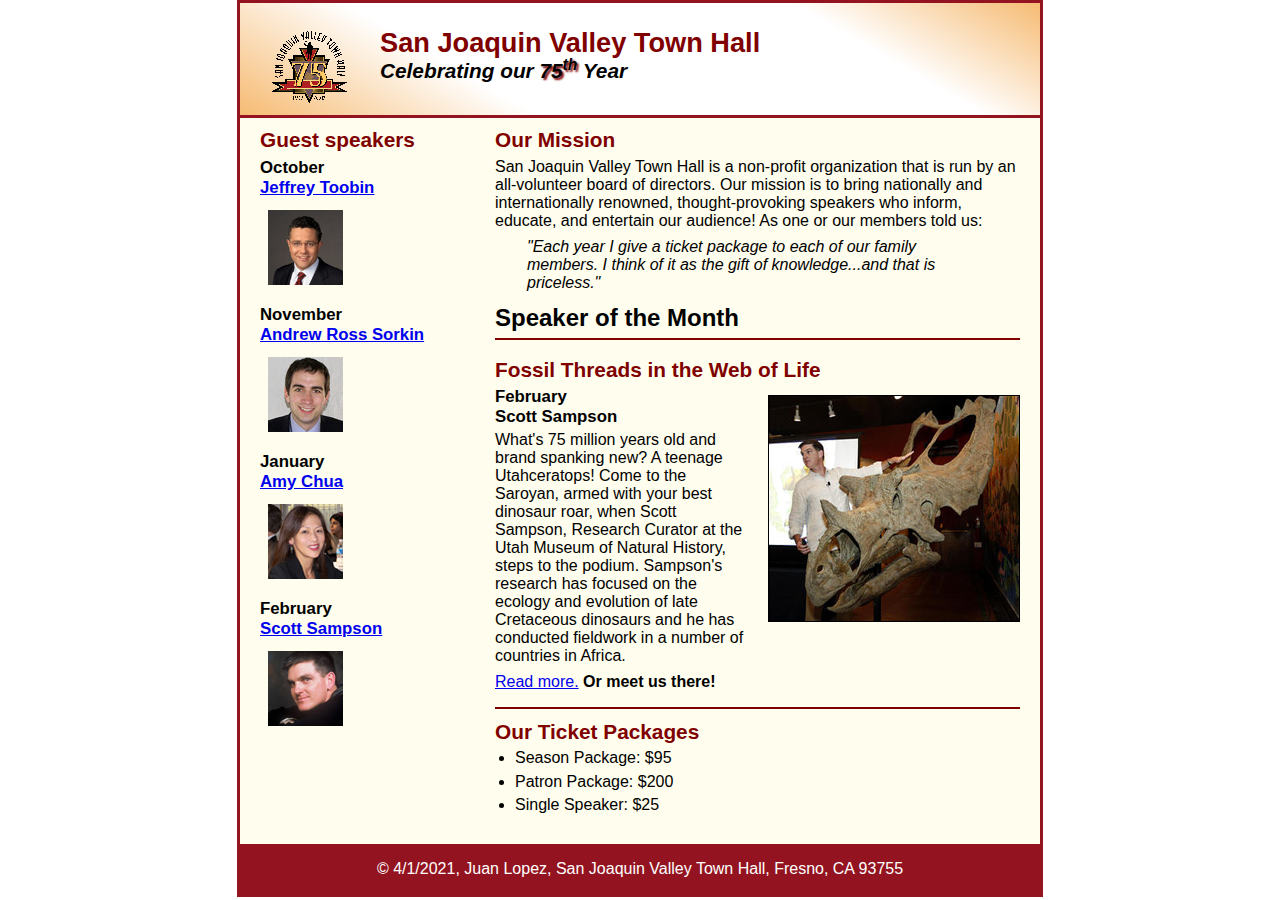
<file: index.html>
<!DOCTYPE html>
<html lang="en">

<head>
	<meta charset="utf-8">
	<title>San Joaquin Valley Town Hall</title>
	<link rel="shortcut icon" href="images/favicon.ico">
	<link rel="stylesheet" href="styles/normalize.css">
	<link rel="stylesheet" href="styles/main.css">
</head>

<body>
	<header>
		<img src="images\town_hall_logo.gif" alt="Town Hall" height=80>
		<h2>San Joaquin Valley Town Hall</h2>
		<h3>Celebrating our <span class="shadow">75<sup>th</sup></span> Year</h3>
	</header>
	<main>
		<section>
		<h2>Our Mission</h2>
		<p>San Joaquin Valley Town Hall is a non-profit organization that is run by an all-volunteer board of directors. Our mission is to bring nationally and internationally renowned, thought-provoking speakers who inform, educate, and entertain our audience! As one or our members told us:</p>
		<blockquote>"Each year I give a ticket package to each of our family members. I think of it as the gift of knowledge...and that is priceless."</blockquote>
		<h1>Speaker of the Month</h1>
		<article>
		<h2>Fossil Threads in the Web of Life</h2>
		<img src="images/sampson_dinosaur.jpg" alt="Scott Sampson with dinosaur">
		<h3>February<br>
		Scott Sampson</h3>
		<p>What's 75 million years old and brand spanking new? A teenage Utahceratops! 
		Come to the Saroyan, armed with your best dinosaur roar, when Scott Sampson, Research 
		Curator at the Utah Museum of Natural History, steps to the podium. Sampson's research 
		has focused on the ecology and evolution of late Cretaceous dinosaurs and he has conducted 
		fieldwork in a number of countries in Africa.</p>
		<p><a href="speakers/c6_sampson.html">Read more.</a>&nbsp;<b>Or meet us there!</b></p>
		</article>
		<h2>Our Ticket Packages</h2>
		<ul>
			<li>
			
				Season Package: $95
			</li>

			<li>
			
				Patron Package: $200
			</li>
			<li>
				
				Single Speaker: $25
			</li>
		</ul>
		</section>
		<aside>
		<h2>Guest speakers</h2>
		<h3>October
		<br>
		<a href="speakers\toobin.html">Jeffrey Toobin</a>
		</h3>
		<img src="images\toobin75.jpg" alt="Jeffrey Toobin photo"> 
		<h3>November <br> <a href="speakers/sorkin.html"> Andrew Ross Sorkin</a> </h3>
		<img src="images/sorkin75.jpg" alt="Andrew Ross Sorkin photo">
		<h3>January <br> <a href="speakers/chua.html">Amy Chua</a> </h3>
		<img src="images/chua75.jpg" alt="Amy Chua photo">
		<h3>February <br> <a href="speakers/c6_sampson.html">Scott Sampson</a></h3>
		<img src="images/sampson75.jpg" alt="Scott Sampson photo">
	</aside>
	</main>
	<footer>
		<p>&copy 4/1/2021, Juan Lopez, San Joaquin Valley Town Hall, Fresno, CA 93755</p>
	</footer>
</body>
</html>
</file>
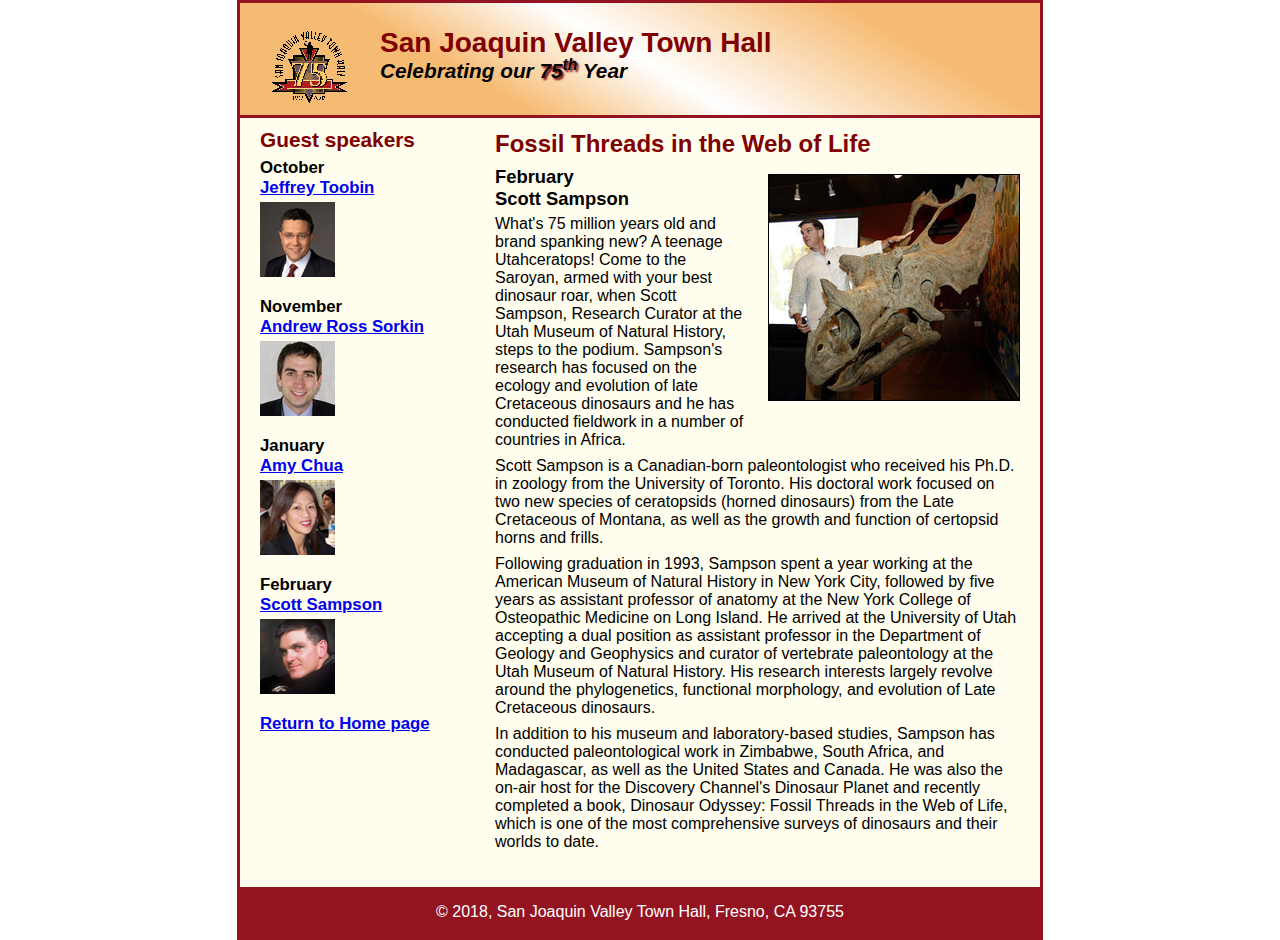
<file: speakers/c6_sampson.html>
<!DOCTYPE html>
<html lang="en">

<head>
	<meta charset="utf-8">
	<title>San Joaquin Valley Town Hall</title>
	<link rel="shortcut icon" href="../images/favicon.ico">
	<link rel="stylesheet" href="../styles/normalize.css">
	<link rel="stylesheet" href="../styles/c6_speaker.css">
</head>

<body>
	<header>
		<img src="../images/town_hall_logo.gif" alt="Town Hall logo" height="80">
		<h2>San Joaquin Valley Town Hall</h2>
		<h3>Celebrating our <span class="shadow">75<sup>th</sup></span> Year</h3>
	</header>
	<main>
		<section>
			<h1>Fossil Threads in the Web of Life</h1>
			<article>
				<img src="../images/sampson_dinosaur.jpg" alt="Scott Sampson with dinosaur">
				<h2>February<br>Scott Sampson</h2>
				<p>What's 75 million years old and brand spanking new? A teenage Utahceratops! Come to the 
				   Saroyan, armed with your best dinosaur roar, when Scott Sampson, Research Curator at the 
				   Utah Museum of Natural History, steps to the podium. Sampson's research has focused on the 
				   ecology and evolution of late Cretaceous dinosaurs and he has conducted fieldwork in a number 
				   of countries in Africa.</p>
				<p>Scott Sampson is a Canadian-born paleontologist who received his Ph.D. in zoology from the 
				   University of Toronto. His doctoral work focused on two new species of ceratopsids (horned 
				   dinosaurs) from the Late Cretaceous of Montana, as well as the growth and function of certopsid 
				   horns and frills.</p>
				<p>Following graduation in 1993, Sampson spent a year working at the American Museum of Natural 
				   History in New York City, followed by five years as assistant professor of anatomy at the New 
				   York College of Osteopathic Medicine on Long Island. He arrived at the University of Utah 
				   accepting a dual position as assistant professor in the Department of Geology and Geophysics 
				   and curator of vertebrate paleontology at the Utah Museum of Natural History. His research 
				   interests largely revolve around the phylogenetics, functional morphology, and evolution of 
				   Late Cretaceous dinosaurs.</p>
				<p>In addition to his museum and laboratory-based studies, Sampson has conducted paleontological 
				   work in Zimbabwe, South Africa, and Madagascar, as well as the United States and Canada. He was 
				   also the on-air host for the Discovery Channel's Dinosaur Planet and recently completed a book, 
				   Dinosaur Odyssey: Fossil Threads in the Web of Life, which is one of the most 
				   comprehensive surveys of dinosaurs and their worlds to date.</p>
			</article>
		</section>
		
		<aside>
			<h2>Guest speakers</h2>
			<h3>October<br><a href="../speakers/toobin.html">Jeffrey Toobin</a></h3>
			<img src="../images/toobin75.jpg" alt="Jeffrey Toobin photo">
			<h3>November<br><a href="../speakers/sorkin.html">Andrew Ross Sorkin</a></h3>
			<img src="../images/sorkin75.jpg" alt="Andrew Ross Sorkin photo">
			<h3>January<br><a href="../speakers/chua.html">Amy Chua</a></h3>
			<img src="../images/chua75.jpg" alt="Amy Chua photo">
			<h3>February<br><a href="../speakers/c6_sampson.html">Scott Sampson</a></h3>
			<img src="../images/sampson75.jpg" alt="Scott Sampson photo">
			<h3><a href="index.html">Return to Home page</a></h3>
		</aside>
	</main>
	<footer>
		<p>&copy; 2018, San Joaquin Valley Town Hall, Fresno, CA 93755</p>
	</footer>
</body>
</html>
</file>
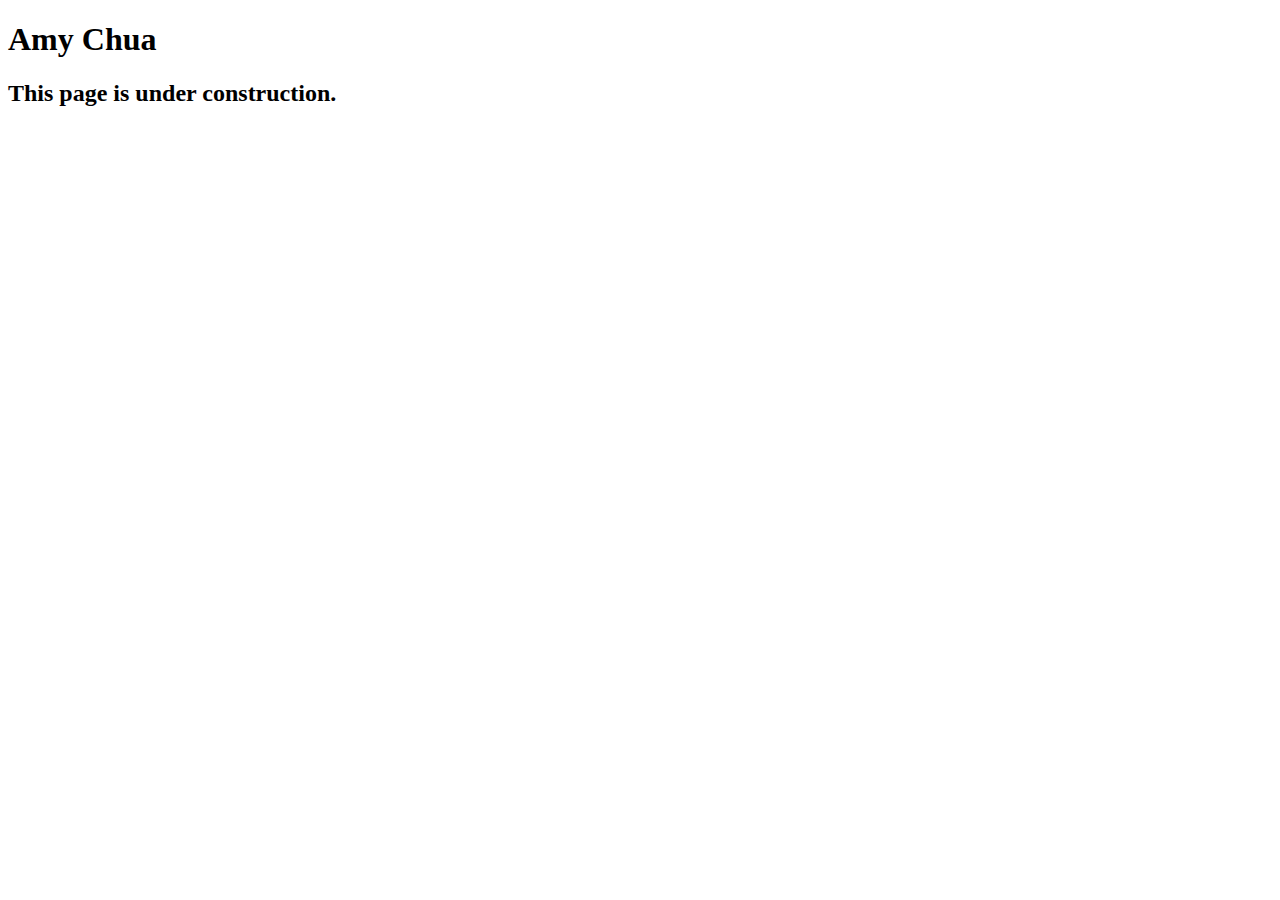
<file: speakers/chua.html>
<!DOCTYPE html>
<html lang="en">

<head>
	<meta charset="utf-8">
	<title>San Joaquin Valley Town Hall</title>
	<link rel="shortcut icon" href="images/favicon.ico">
</head>

<body>
	<main>
		<h1>Amy Chua</h1>
		<h2>This page is under construction.</h2>
	</main>
</body>

</html>
</file>
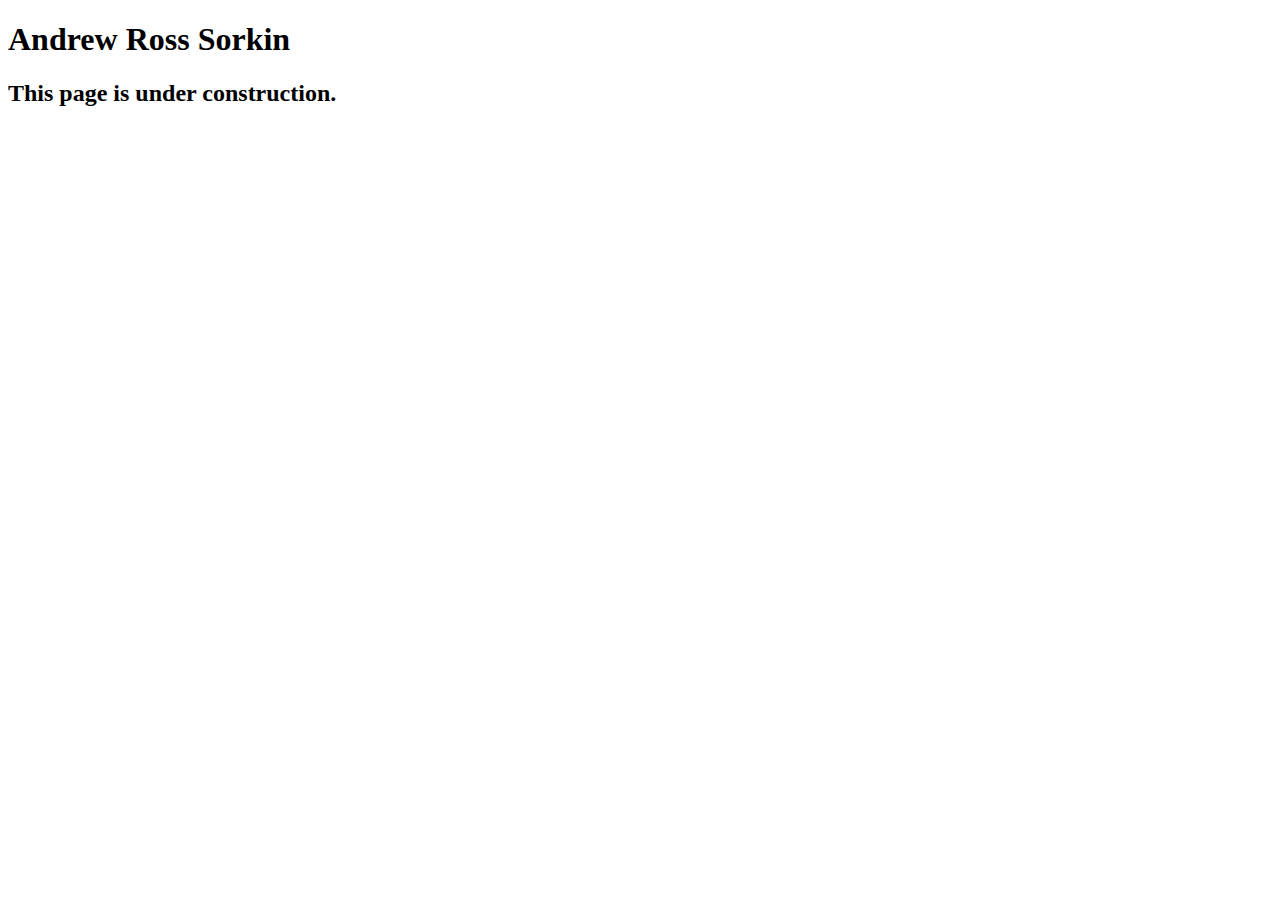
<file: speakers/sorkin.html>
<!DOCTYPE html>
<html lang="en">

<head>
	<meta charset="utf-8">
	<title>San Joaquin Valley Town Hall</title>
	<link rel="shortcut icon" href="images/favicon.ico">
</head>

<body>
	<main>
		<h1>Andrew Ross Sorkin</h1>
		<h2>This page is under construction.</h2>
	</main>
</body>

</html>
</file>
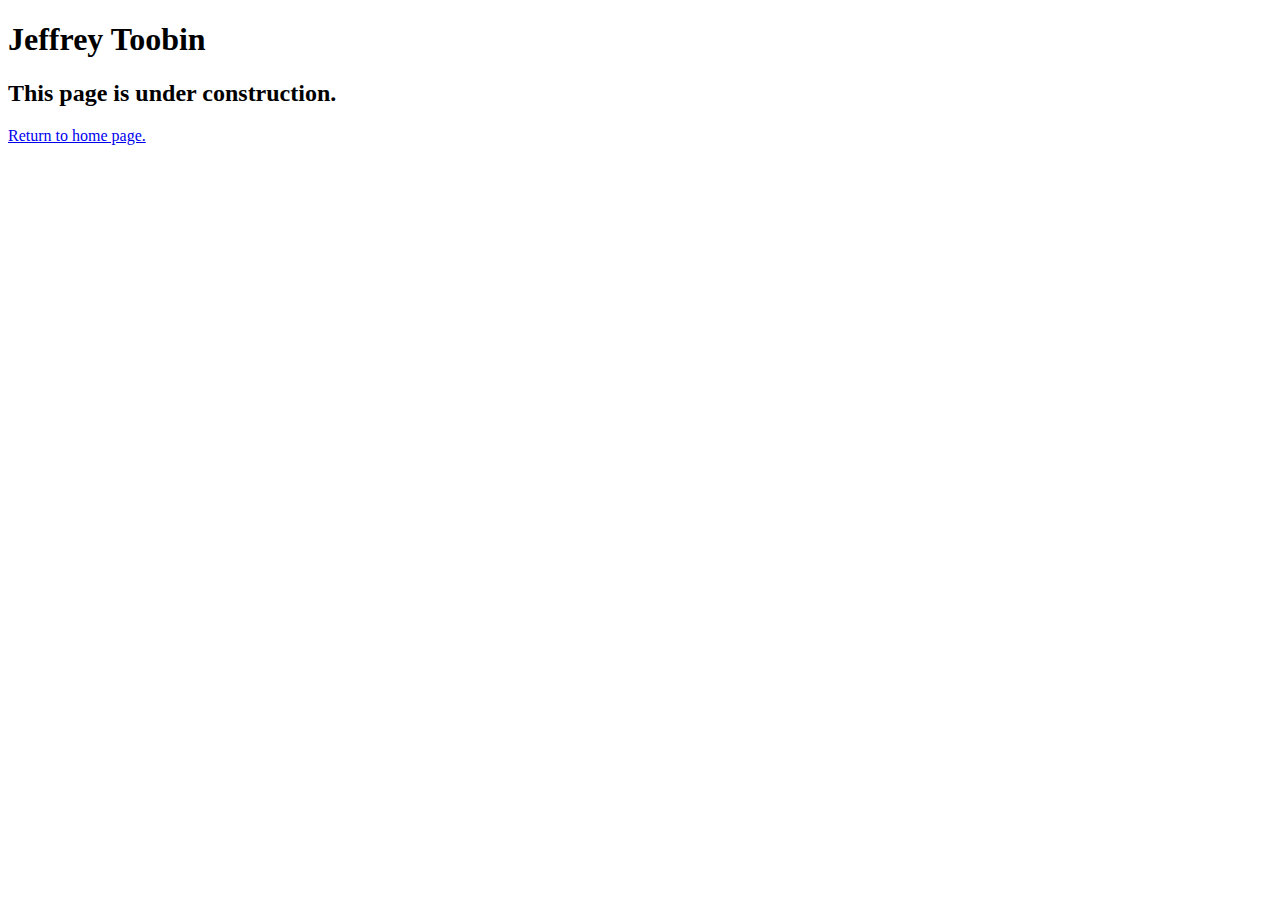
<file: speakers/toobin.html>
<!DOCTYPE html>
<html lang="en">

<head>
	<meta charset="utf-8">
	<title>San Joaquin Valley Town Hall</title>
	<link rel="shortcut icon" href="images/favicon.ico">
</head>

<body>
    <main>
	<h1>Jeffrey Toobin</h1>
	<h2>This page is under construction.</h2>
	<p> 
		<a href="../index.html">Return to home page.</a>
	</p>
    </main>
</body>

</html>
</file>
<file: styles/main.css>
/* the styles for the elements */
*{
	margin: 0;
	padding: 0;
}
html{
	background-color:white;
}
body {
	font-family: Arial, Helvetica, sans-serif;
    	font-size: 100%;
	width: 800px;
    	margin: 0 auto;
    	border: 3px solid #931420;
	background-color: #fffded;
}

/* the styles for the header */
header{
	padding: 1.5em 0 2em 0;
	border-bottom: 3px solid #931420;
	background-image: linear-gradient(
	    30deg, #f6bb73 0%, white 30%, white 75%, #f6bb73 100%); <!-- this is how it is shown in example, given numbers are different design-->

}
header img {
	float: left;
	padding: 0  30px;
}
/*
main h1{
	font-size:150%;
	border: 3px double #800000;
	padding: .5em 0 .5em 2em;
	margin-bottom: .75em;
	border-radius: 10px;
	box-shadow: 5px 5px;
	background-color: white;
}
*/
section h2 {
	font-size:130%;
	color:#800000;
	padding: .5em 0 .25em 0;
}
main h3{
	font-size:105%;
	padding: 0 0 .25em 0;
}
main img{
	padding: .5em;
}
main p {
	padding-bottom: .5em;
}
main blockquote {
	padding: 0 2em;
	font-style: italic;
}
main ul {
	padding: 0 0 .25em 1.25em;
}
main li {
	padding-bottom: .35em;
}
a:focus, a:hover {
	font-style: italic;
}
header h2{
	font-size:170%;
	color: #800000;
	

}
header h3 {
	font-size: 130%;
	font-style: italic;
	
}


main {
	clear: left;
	
}
.shadow {
	text-shadow: 2px 2px 2px #800000;
}
/* the styles for the section */
section{
	width: 525px;
	float: right;
	padding: 0 20px 20px 20px;
}
section h1{
	font-size: 150%;
	padding: .5em 0 .25em 0;
	margin: 0;
}

aside{
	width: 215px;
	float: right;
	padding: 0 0 20px 20px;
}
aside h2{
	font-size:130%;
	color:#800000;
	padding: .5em 0 .25em 0;
}
aside h3 {
	font-size: 105%;
	padding-bottom: .25em;
}
aside img {
	padding-bottom: 1em;
}
article {
	padding: .5em 0;
	border-top: 2px solid #800000;
	border-bottom: 2px solid #800000;
}
article img {
	float: right;
	padding: 0;
	margin: .5em 0 1em 1em;
	border: 1px solid black;
}
/* the styles for the footer */
footer{
	background-color:#931420;
	clear: both;
}
footer p{
	text-align: center;
	color: white;
	padding: 1em 0; 
}
</file>
<file: styles/c6_speaker.css>
/* the styles for the elements */
* {
	margin: 0;
	padding: 0;
}
html {
	background-color: white;
}
body {
	font-family: Arial, Helvetica, sans-serif;
    font-size: 100%;
    width: 800px;
    margin: 0 auto;
    border: 3px solid #931420;
    background-color: #fffded;
}
a:focus, a:hover {
	font-style: italic;
}
/* the styles for the header */
header {
	padding: 1.5em 0 2em 0;
	border-bottom: 3px solid #931420;
		background-image: -moz-linear-gradient(
	    30deg, #f6bb73 0%, #f6bb73 30%, white 50%, #f6bb73 80%, #f6bb73 100%);
	background-image: -webkit-linear-gradient(
	    30deg, #f6bb73 0%, #f6bb73 30%, white 50%, #f6bb73 80%, #f6bb73 100%);
	background-image: -o-linear-gradient(
	    30deg, #f6bb73 0%, #f6bb73 30%, white 50%, #f6bb73 80%, #f6bb73 100%);
	background-image: linear-gradient(
	    30deg, #f6bb73 0%, #f6bb73 30%, white 50%, #f6bb73 80%, #f6bb73 100%);
}
header h2 {
	font-size: 175%;
	color: #800000;
}
header h3 {
	font-size: 130%;
	font-style: italic;
}
header img {
	float: left;
	padding: 0 30px;
}
.shadow {
	text-shadow: 2px 2px 2px #800000;
}
/* the styles for the main content */
main {
	clear: left;
}

/* the styles for the section */
section {
	width: 525px;
	float: right;
	padding: 0 20px 20px 20px;
}
section h1 {
	color: #800000;
	font-size: 150%;
	padding-top: .5em;
	margin: 0;
}
section p {
	padding-bottom: .5em;
}
section blockquote {
	padding: 0 2em;
	font-style: italic;
}
section ul {
	padding: 0 0 .25em 1.25em;
}
section li {
	padding-bottom: .35em;
}

/* the styles for the article */
article {
	padding: .5em 0;
}
article h2 {
	font-size: 115%;
	padding: 0 0 .25em 0;
}
article img {
	float: right;
	margin: .5em 0 1em 1em;
	border: 1px solid black;
}

/* the styles for the aside */
aside {
	width: 215px;
	float: right;
	padding: 0 0 20px 20px;
}
aside h2 {
	color: #800000;
	font-size: 130%;
	padding: .5em 0 .25em 0;
}

aside h3 {
	font-size: 105%;
	padding-bottom: .25em;
}
aside img {
	padding-bottom: 1em;
}

/* the styles for the footer */
footer {
	background-color: #931420;
	clear: both;

}
footer p {
	text-align: center;
	color: white;
	padding: 1em 0;
}
</file>
